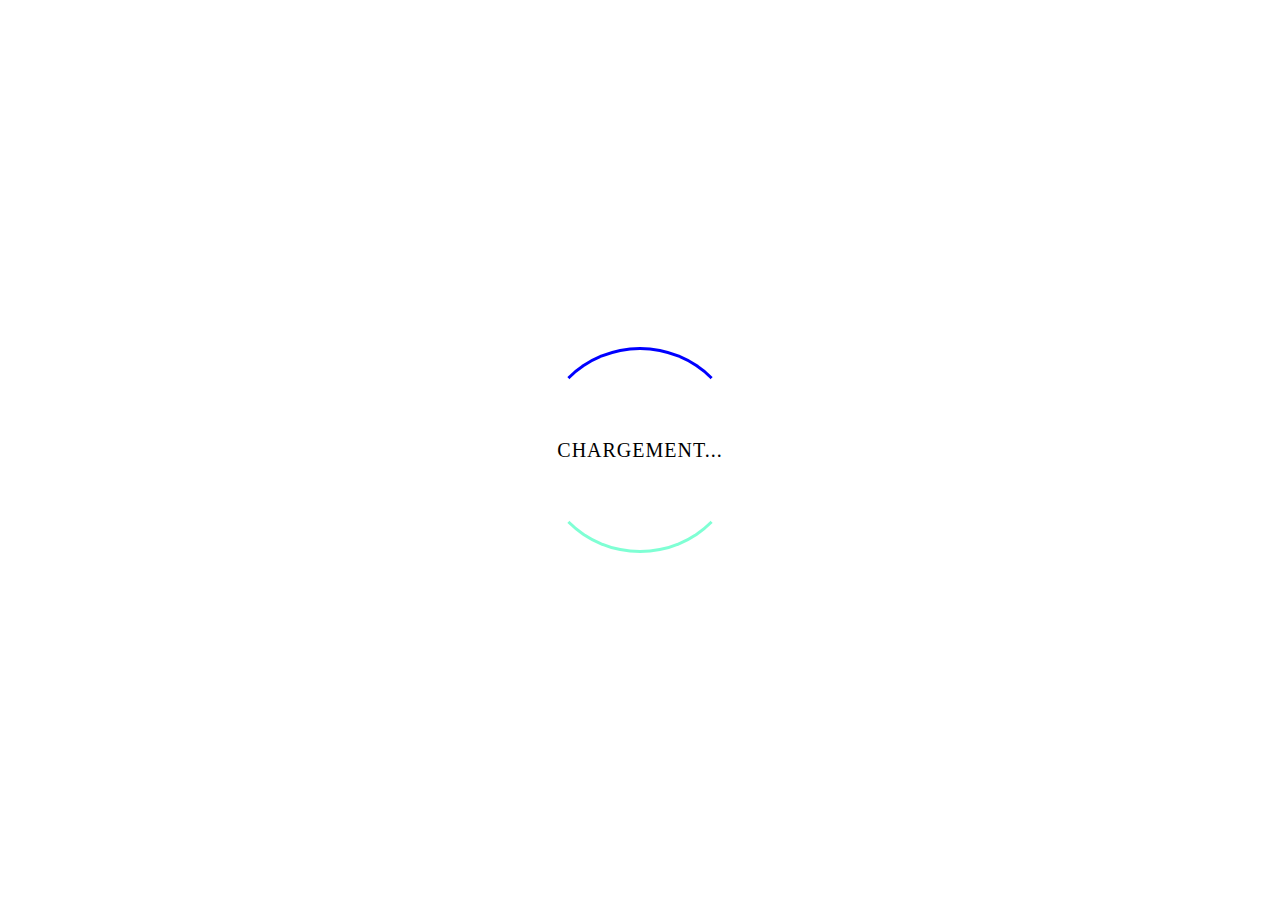
<file: Loader-2/index.html>
<!DOCTYPE html>
<html lang="fr">
<head>
    <meta charset="UTF-8">
    <meta http-equiv="X-UA-Compatible" content="IE=edge">
    <meta name="viewport" content="width=device-width, initial-scale=1.0">
    <link rel="stylesheet" href="CSS/style.css">
    <title>LOADER#2</title>
</head>
<body>
    <div id="bloc_page">
        <div class="loader"></div>
        <span>Chargement...</span>
    </div>
</body>
</html>
</file>
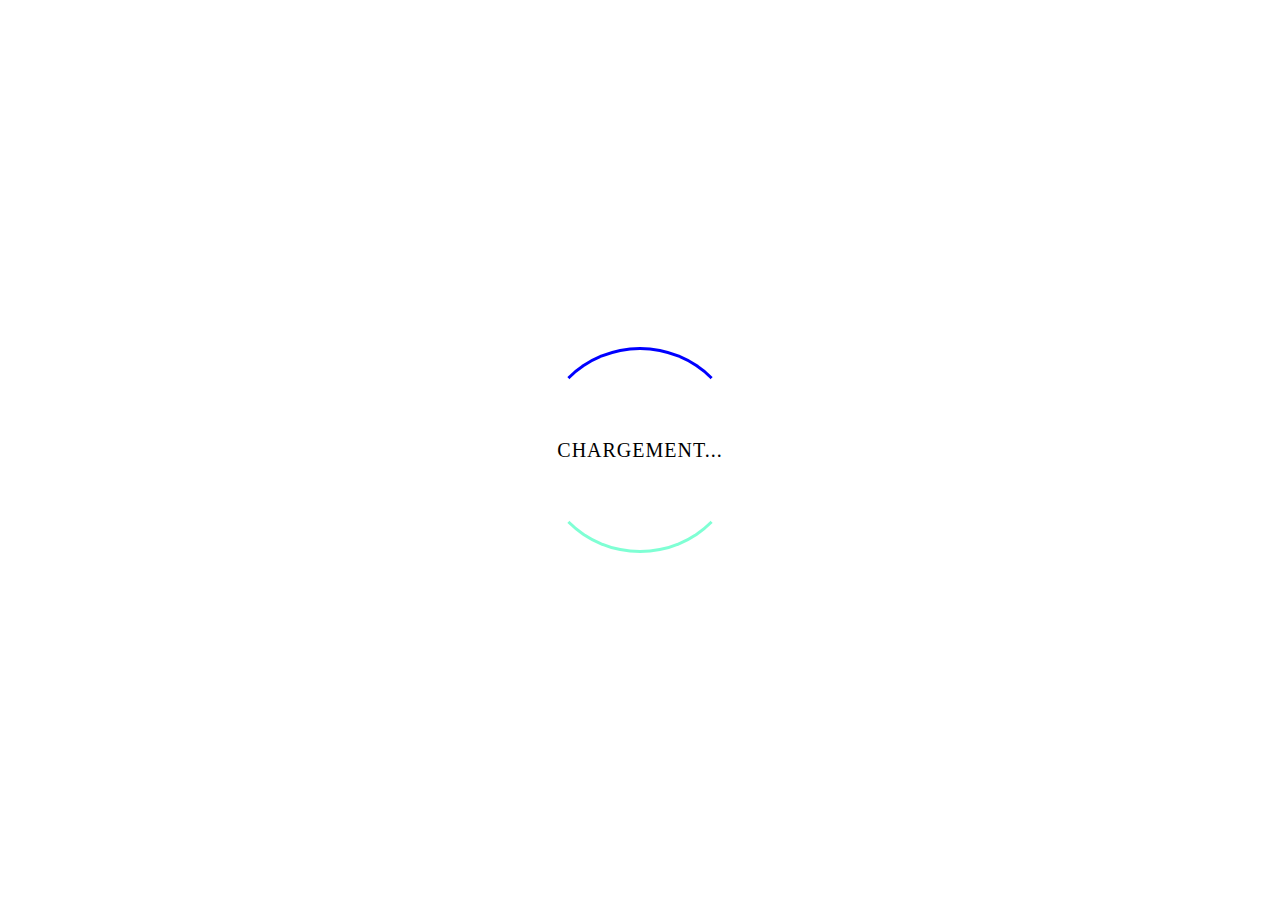
<file: loader.html>
<!DOCTYPE html>
<html>
<head>
    <meta charset="UTF-8">
    <meta http-equiv="X-UA-Compatible" content="IE=edge">
    <meta name="viewport" content="width=device-width, initial-scale=1.0">
    <link rel="stylesheet" href="CSS/styleloader.css">
    <title>Document</title>
</head>
<body>
    <div id="bloc_page">
        <div class="loader"></div>
        <span>Chargement...</span>
    </div>
</body>
</html>
</file>
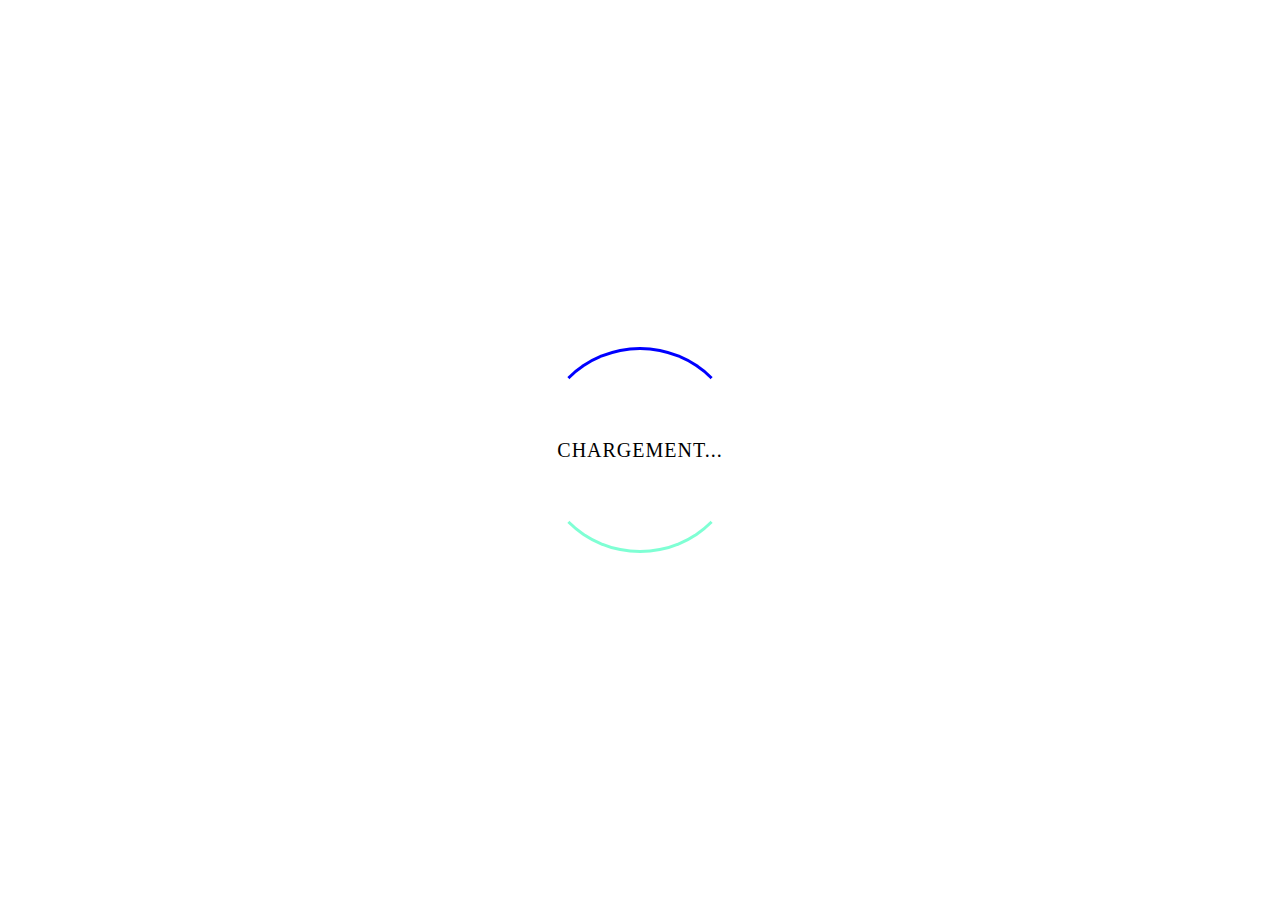
<file: Loader-1/loader.html>
<!DOCTYPE html>
<html>
<head>
    <meta charset="UTF-8">
    <meta http-equiv="X-UA-Compatible" content="IE=edge">
    <meta name="viewport" content="width=device-width, initial-scale=1.0">
    <link rel="stylesheet" href="CSS/styleloader.css">
    <title>LOADER#1</title>
</head>
<body>
    <div id="bloc_page">
        <div class="loader"></div>
        <span>Chargement...</span>
    </div>
</body>
</html>
</file>
<file: Loader-2/CSS/style.css>
body {
    margin: 0;
    padding: 0;
    font-family: fantasy;
}

#bloc_page {
    display: flex;
    text-align: center;
    justify-content: center;
    align-items: center;
    min-height: 100vh;
}

.loader {
    position: absolute;
    width: 200px;
    height: 200px;
    border: 3px solid white;
    border-top: 3px solid blue;
    border-bottom: 3px solid aquamarine;
    border-radius: 50%;
    animation: chargeur 4s linear infinite;
}

@keyframes chargeur {
    0% {
        transform: rotate(0deg) scale(1);
        border-top-color: blue;
        border-bottom-color: aquamarine;
    }
    25% {
        transform: rotate(90deg) scale(1);
        border-top-color: green;
        border-bottom-color: greenyellow;
    }
    50% {
        transform: rotate(-90deg) scale(1);
        border-top-color: red;
        border-bottom-color: brown;
    }
    75% {
        transform: rotate(180deg) scale(1);
        border-top-color: green;
        border-bottom-color: greenyellow;
    }
    100% {
        transform: rotate(-180deg) scale(1);
    }
}

span {
    font-size: 20px;
    text-transform: uppercase;
    letter-spacing: 1px;
    line-height: 200px;
}
</file>
<file: CSS/styleloader.css>
body {
    margin: 0;
    padding: 0;
    font-family: fantasy;
}

#bloc_page {
    display: flex;
    text-align: center;
    justify-content: center;
    align-items: center;
    min-height: 100vh;
}

.loader {
    position: absolute;
    width: 200px;
    height: 200px;
    border: 3px solid white;
    border-top: 3px solid blue;
    border-bottom: 3px solid aquamarine;
    border-radius: 50%;
    animation: chargeur 4s linear infinite;
}

@keyframes chargeur {
    0% {
        transform: rotate(0deg) scale(1);
        border-top-color: blue;
        border-bottom-color: aquamarine;
    }
    25% {
        transform: rotate(180deg) scale(1.15);
        border-top-color: green;
        border-bottom-color: greenyellow;
    }
    50% {
        transform: rotate(360deg) scale(1.07);
        border-top-color: red;
        border-bottom-color: brown;
    }
    75% {
        transform: rotate(540deg) scale(1.15);
        border-top-color: green;
        border-bottom-color: greenyellow;
    }
    100% {
        transform: rotate(720deg) scale(1);
    }
}

span {
    font-size: 20px;
    text-transform: uppercase;
    letter-spacing: 1px;
    line-height: 200px;
}
</file>
<file: Loader-1/CSS/styleloader.css>
body {
    margin: 0;
    padding: 0;
    font-family: fantasy;
}

#bloc_page {
    display: flex;
    text-align: center;
    justify-content: center;
    align-items: center;
    min-height: 100vh;
}

.loader {
    position: absolute;
    width: 200px;
    height: 200px;
    border: 3px solid white;
    border-top: 3px solid blue;
    border-bottom: 3px solid aquamarine;
    border-radius: 50%;
    animation: chargeur 4s linear infinite;
}

@keyframes chargeur {
    0% {
        transform: rotate(0deg) scale(1);
        border-top-color: blue;
        border-bottom-color: aquamarine;
    }
    25% {
        transform: rotate(180deg) scale(1.15);
        border-top-color: green;
        border-bottom-color: greenyellow;
    }
    50% {
        transform: rotate(360deg) scale(1.07);
        border-top-color: red;
        border-bottom-color: brown;
    }
    75% {
        transform: rotate(540deg) scale(1.15);
        border-top-color: green;
        border-bottom-color: greenyellow;
    }
    100% {
        transform: rotate(720deg) scale(1);
    }
}

span {
    font-size: 20px;
    text-transform: uppercase;
    letter-spacing: 1px;
    line-height: 200px;
}
</file>
